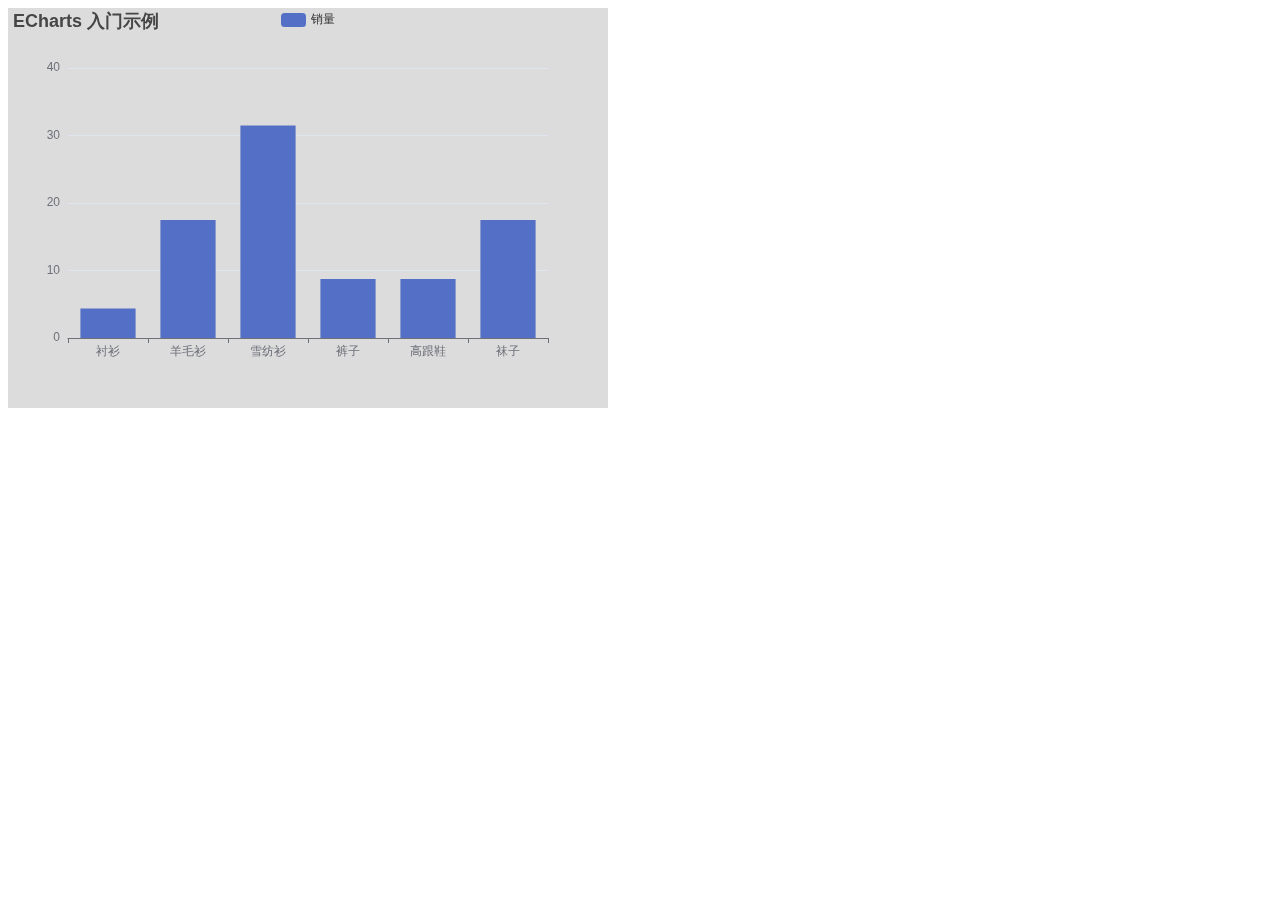
<file: echarts1/demo1.html>
<!DOCTYPE html>
<html lang="en">
<head>
	<meta charset="UTF-8">
	<title>echarts</title>
	<script src="echarts.js"></script>
</head>
<body>
    <div id="main" style="width: 600px;height:400px;background-color:gainsboro"></div>
    <script type="text/javascript">
      // 基于准备好的dom，初始化echarts实例
      var myChart = echarts.init(document.getElementById('main'));

      // 指定图表的配置项和数据
      var option = {
        title: {
          text: 'ECharts 入门示例'
        },
        tooltip: {},
        legend: {
          data: ['销量']
        },
        xAxis: {
          data: ['衬衫', '羊毛衫', '雪纺衫', '裤子', '高跟鞋', '袜子']
        },
        yAxis: {},
        series: [
          {
            name: '销量',
            type: 'bar',
            data: [5, 20, 36, 10, 10, 20]
          }
        ]
      };

      // 使用刚指定的配置项和数据显示图表。
      myChart.setOption(option);
    </script>
</body>
</html>
</file>
